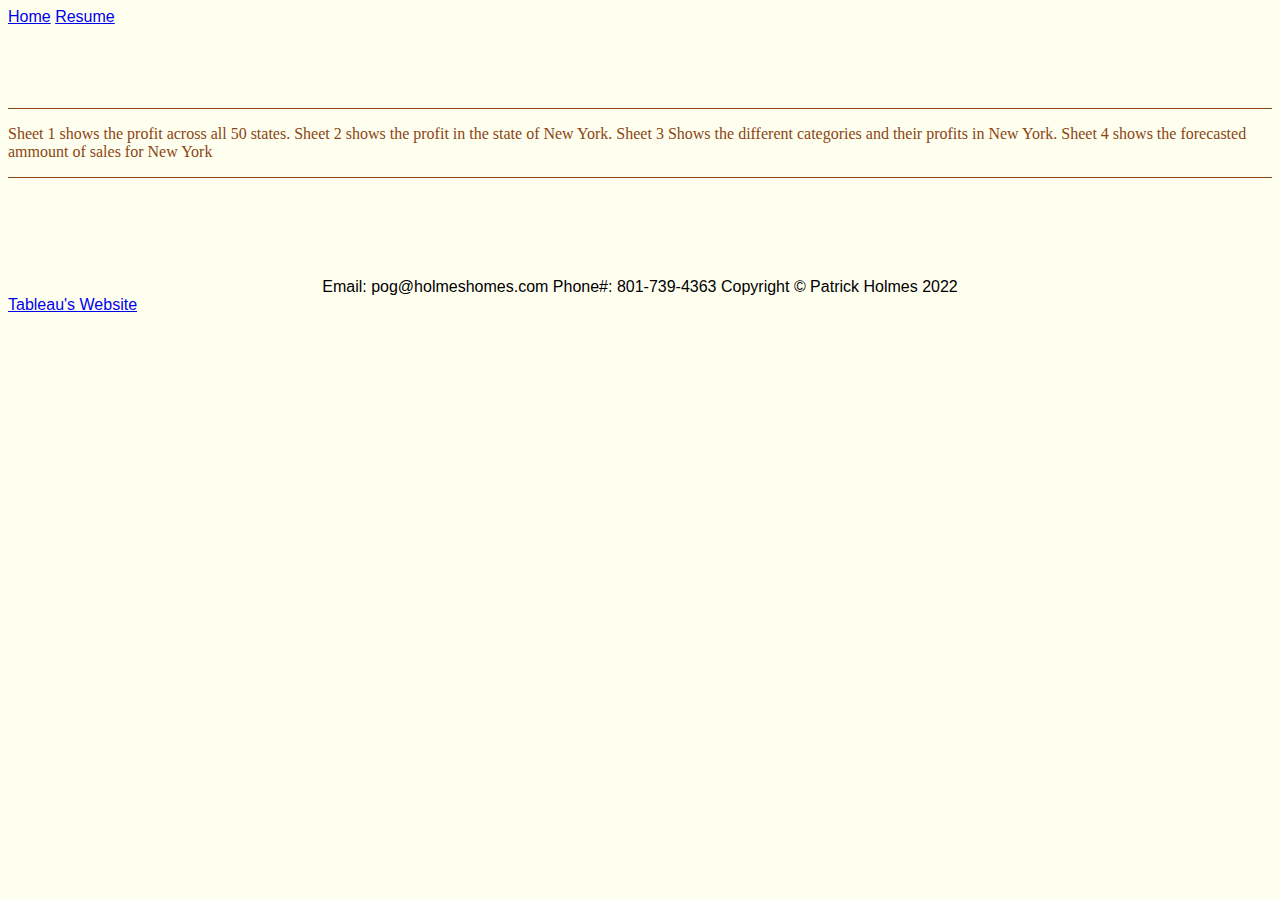
<file: html/tableau.html>
<!-- Last date edited was April 12th-->
<!DOCTYPE html>
<html lang="en">
<head>
    <title>Tableau Dashboard</title>
    <link href="../styles/mystyles.css" rel="stylesheet">
    <link href="../styles/template.css" rel="stylesheet" type="text/css">
</head>

<body style="background-color: ivory;">
   <div class="header">
        <a href="../index.html">Home</a>
        <a href="../html/about.html">Resume</a>
   </div>
   <div class="mainbody"> </div>
   <div class='tableauPlaceholder' id='viz1649790711540' style='position: relative'>
    <p class="p"> Sheet 1 shows the profit across all 50 states. Sheet 2 shows the profit in the state of New York. Sheet 3 Shows the different categories and their profits in New York. Sheet 4 shows the forecasted ammount of sales for New York</p>
    <noscript>
        <a href='#'><img alt='Dashboard 2 ' src='https:&#47;&#47;public.tableau.com&#47;static&#47;images&#47;Bo&#47;Book2_16497904374040&#47;Dashboard2&#47;1_rss.png' style='border: none' />
        </a></noscript><object class='tableauViz'  style='display:none;'><param name='host_url' value='https%3A%2F%2Fpublic.tableau.com%2F' /> <param name='embed_code_version' value='3' /> <param name='site_root' value='' /><param name='name' value='Book2_16497904374040&#47;Dashboard2' /><param name='tabs' value='no' /><param name='toolbar' value='yes' /><param name='static_image' value='https:&#47;&#47;public.tableau.com&#47;static&#47;images&#47;Bo&#47;Book2_16497904374040&#47;Dashboard2&#47;1.png' /> <param name='animate_transition' value='yes' /><param name='display_static_image' value='yes' /><param name='display_spinner' value='yes' /><param name='display_overlay' value='yes' /><param name='display_count' value='yes' /><param name='language' value='en-US' /></object></div>                <script type='text/javascript'>                    var divElement = document.getElementById('viz1649790711540');                    var vizElement = divElement.getElementsByTagName('object')[0];                    if ( divElement.offsetWidth > 800 ) { vizElement.style.width='1000px';vizElement.style.height='827px';} else if ( divElement.offsetWidth > 500 ) { vizElement.style.width='1000px';vizElement.style.height='827px';} else { vizElement.style.width='100%';vizElement.style.height='1427px';}                    
         var scriptElement = document.createElement('script'); scriptElement.src = 'https://public.tableau.com/javascripts/api/viz_v1.js'; vizElement.parentNode.insertBefore(scriptElement, vizElement); </script>
   
 
    <div class="footer"> </div>
    <div class="subheading center"> Email: pog@holmeshomes.com Phone#: 801-739-4363 Copyright &copy; Patrick Holmes 2022</div>
    <a href="https://www.tableau.com/trial/tableau-software?utm_campaign=Prospecting-CORE-ALL-ALL-ALL-ALL&utm_medium=Paid+Search&utm_source=Google+Search&utm_campaign_id=2017049&utm_language=EN&utm_country=USCA&adgroup=&adused=Brdtest21OLDv1&creative=OLDv1&d=7013y000000vYhH&gclid=Cj0KCQjwxtSSBhDYARIsAEn0thQ9F973zddgytSIebnt5HxH9Tuv-KttP8d8qX1ysARNyIXtUK8ZMoAaAlTOEALw_wcB&gclsrc=aw.ds">Tableau's Website</a>
    
   </div>

</body>


</html>
</file>
<file: styles/mystyles.css>
.unbold {
    font-weight: normal;
}
.bold {
    font-weight: bold;
} 
li {
    font-weight: normal;
    font-style: italic;   
}
.copywrite {
    font-family: 'Segoe UI', Tahoma, Geneva, Verdana, sans-serif;
    color: saddlebrown;
    font-size: 10px;
    text-align: center;
}
.center {
    text-align: center;
}
a :hover :visited {
    color: white;
    font-style: normal;
    text-decoration: underline;
}
</file>
<file: styles/template.css>
body{
    background-color: ivory;
    font-family: Verdana, Geneva, Tahoma, sans-serif;
}

.common {
  
    position: absolute;
}
.header {
    top: 5px;
    left: 5px;
    right: 5px;
    height: 100px;
    z-index: 2;
    border-bottom: solid 1px saddlebrown;
    color: white;
    
    
}
.mainbody {
top: 114px;
left: 114px;
bottom: 150px;
right: 114px;


}



.footer {
    bottom: 5px;
    left: 5px;
    right: 5px;
    height: 100px;
    border-top: solid 1px saddlebrown;
    color: white;
}
 .p {
     color: saddlebrown;
     font-size: medium;
     font-family:Georgia, 'Times New Roman', Times, serif;
 }
</file>
